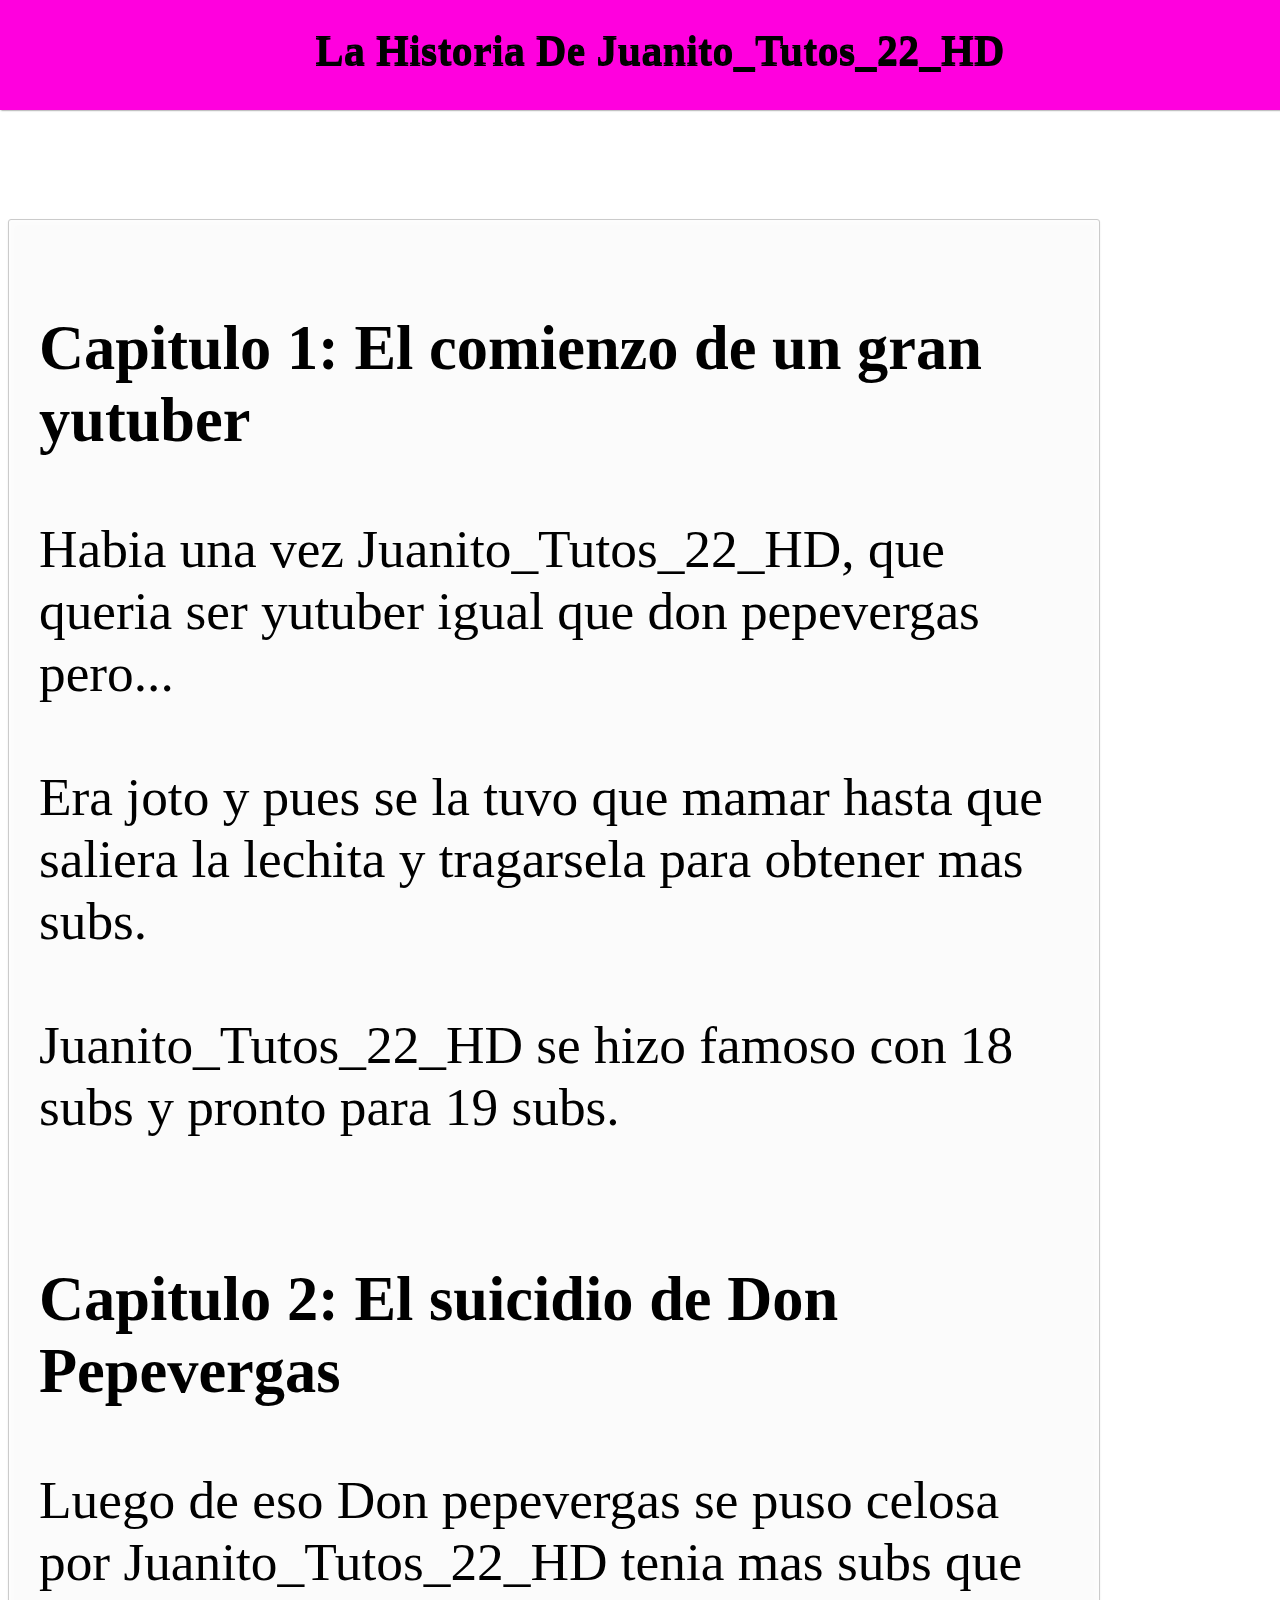
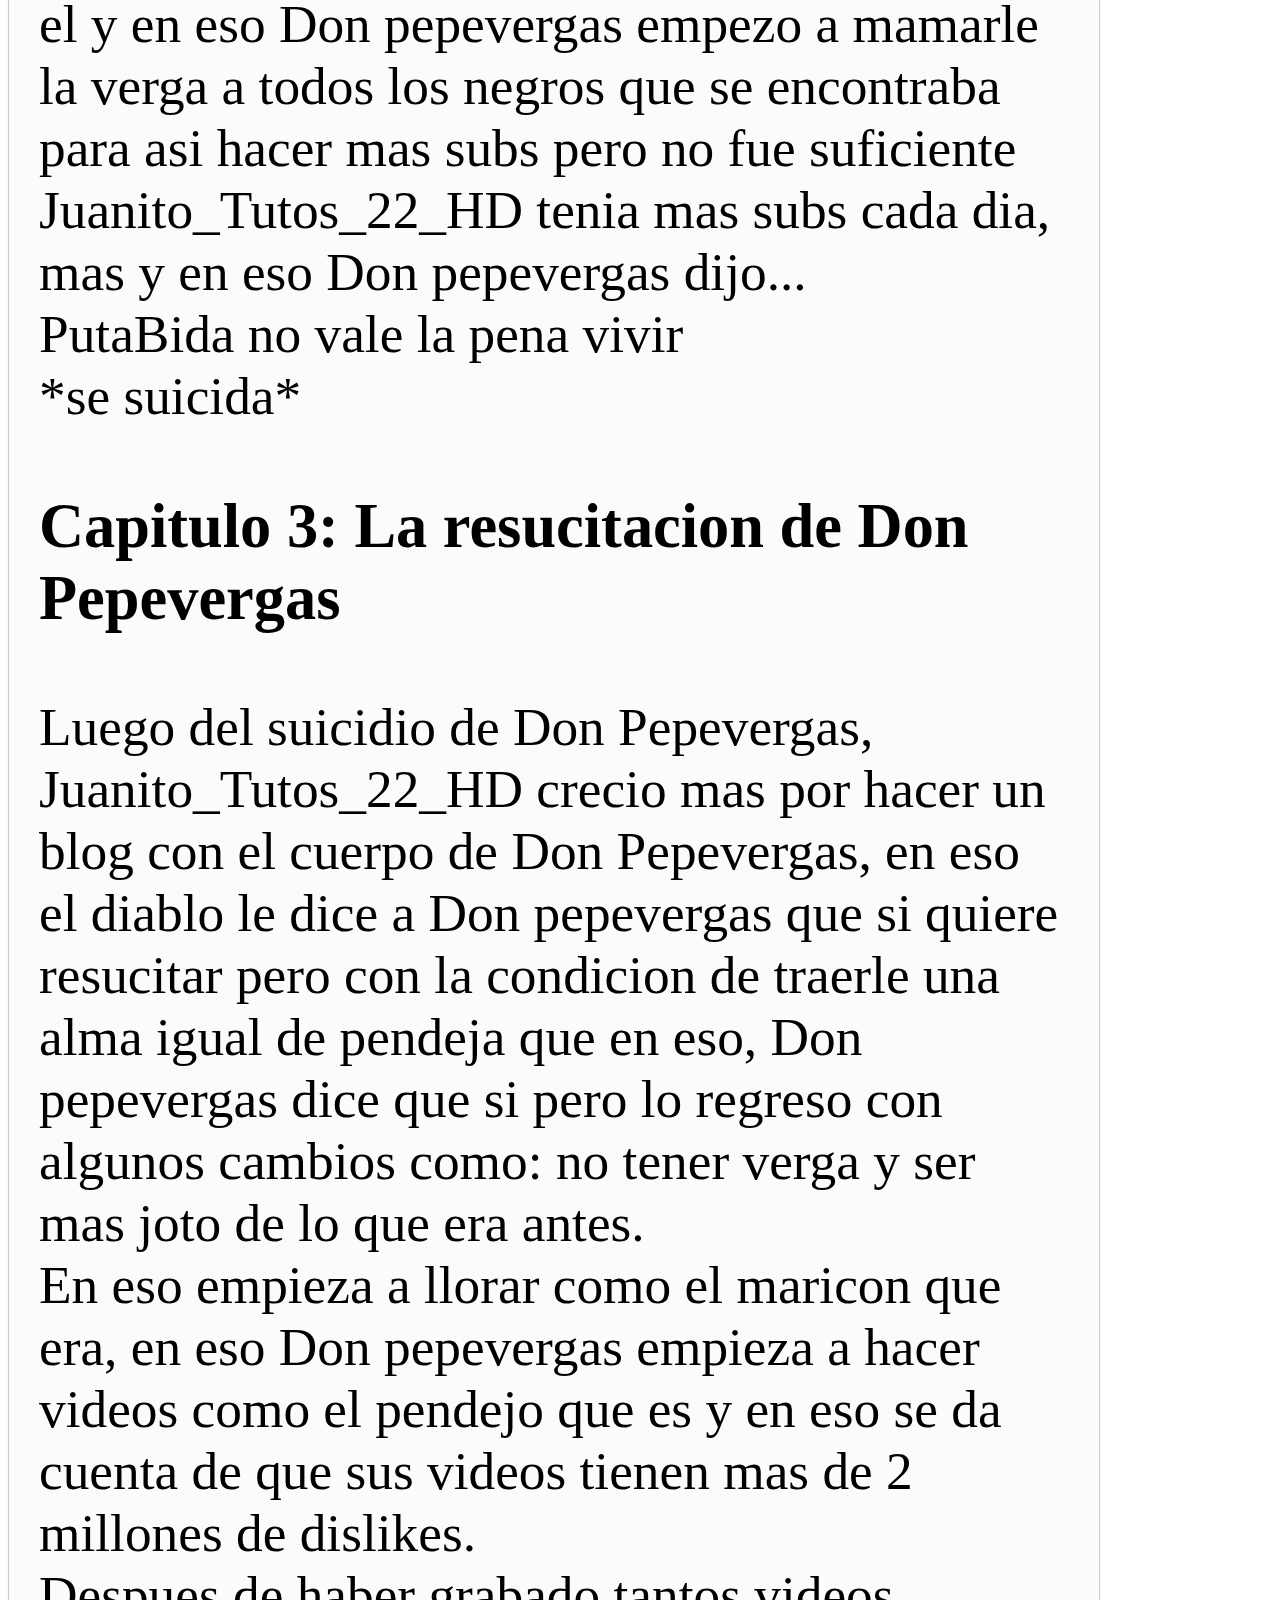
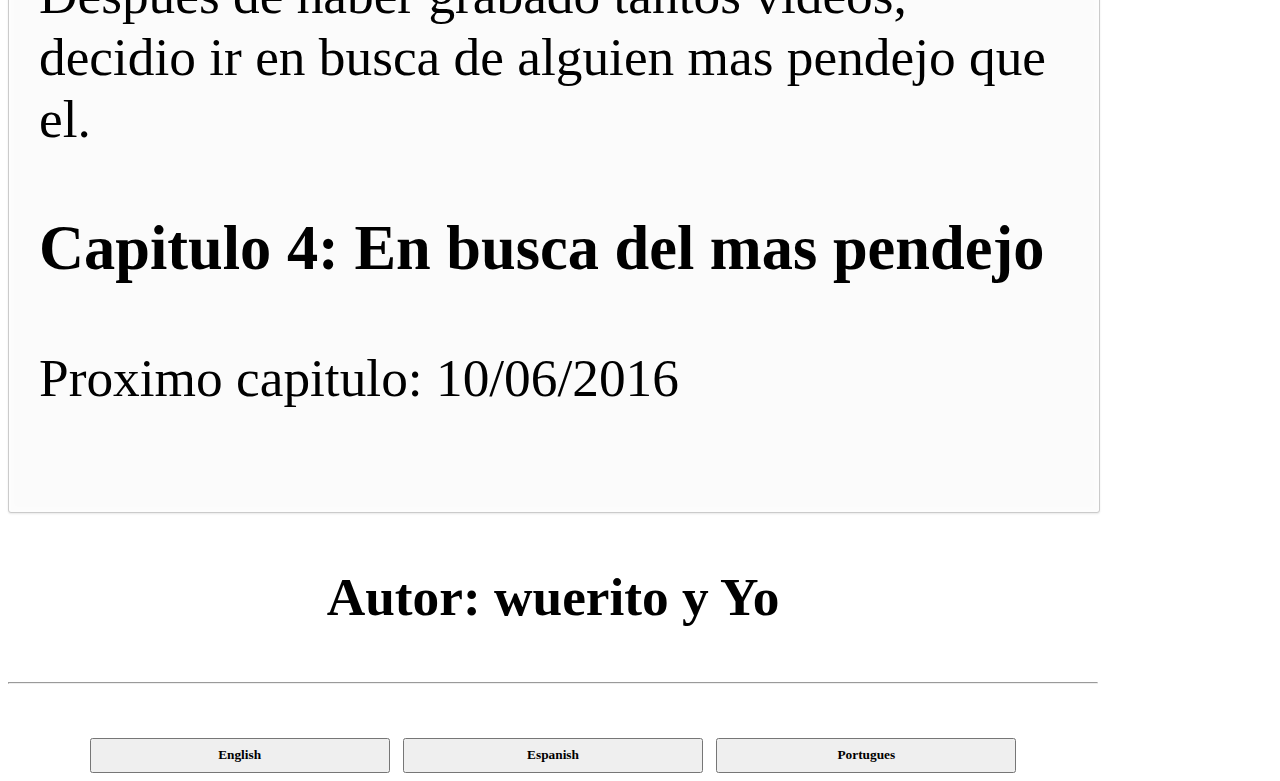
<file: index.html>
<!DOCTYPE html>
<html>
  <head>
	<meta name="theme-color" content="#FF00DE"/>
    <title>Juanito_Tutos_22_HD</title>
    <link href="stylesheets/styles.css" rel="stylesheet">
  </head>
  <body>
     
    <header>
	  <h1 style="font-size:80%;">La Historia De Juanito_Tutos_22_HD</h1>
	</header>
	
	<hr>
	
	<section>
    <h3>Capitulo 1: El comienzo de un gran yutuber</h3>
	
    <p>Habia una vez Juanito_Tutos_22_HD, que queria ser yutuber igual que don pepevergas pero...<br>
	  <br>
	  Era joto y pues se la tuvo que mamar hasta que saliera la lechita y tragarsela para obtener mas subs.<br>
	  <br>
	  Juanito_Tutos_22_HD se hizo famoso con 18 subs y pronto para 19 subs.<BR>
	  <br>
	 
	  <h3>Capitulo 2: El suicidio de Don Pepevergas</h3>
	  <p>Luego de eso Don pepevergas se puso celosa por Juanito_Tutos_22_HD tenia mas subs que el y en eso Don pepevergas empezo a mamarle la verga a todos los negros que se encontraba para asi hacer mas subs pero no fue suficiente Juanito_Tutos_22_HD tenia mas subs cada dia, mas y en eso Don pepevergas dijo...<br>
	  PutaBida no vale la pena vivir<br>*se suicida*</p>
	</p>
	
	<h3>Capitulo 3: La resucitacion de Don Pepevergas</h3>
    <p>Luego del suicidio de Don Pepevergas, Juanito_Tutos_22_HD crecio mas por hacer un blog con el cuerpo de Don Pepevergas, en eso el diablo le dice a Don pepevergas que si quiere resucitar pero con la condicion de traerle una alma igual de pendeja que en eso, Don pepevergas dice que si pero lo regreso con algunos cambios como: no tener verga y ser mas joto de lo que era antes.<br>
	  En eso empieza a llorar como el maricon que era, en eso Don pepevergas empieza a hacer videos como el pendejo que es  y en eso se da cuenta de que sus videos tienen mas de 2 millones de dislikes.<br>
	  Despues de haber grabado tantos videos, decidio ir en busca de alguien mas pendejo que el.
	</p>
	
	<h3>Capitulo 4: En busca del mas pendejo</h3>
	  <p>Proximo capitulo: 10/06/2016</p>
	</section>
	
	<footer>
	  <center><p id="autor">Autor: wuerito y Yo</p></center>
	  <hr>
	  <center><button id="english" onclick="window.location.href='english.html'">English</button>  <button id="español">Espanish</button>  <button id="br" onclick="window.location.href='br.html'">Portugues</button></center>
	</footer>
	
  </body>
</html>
</file>
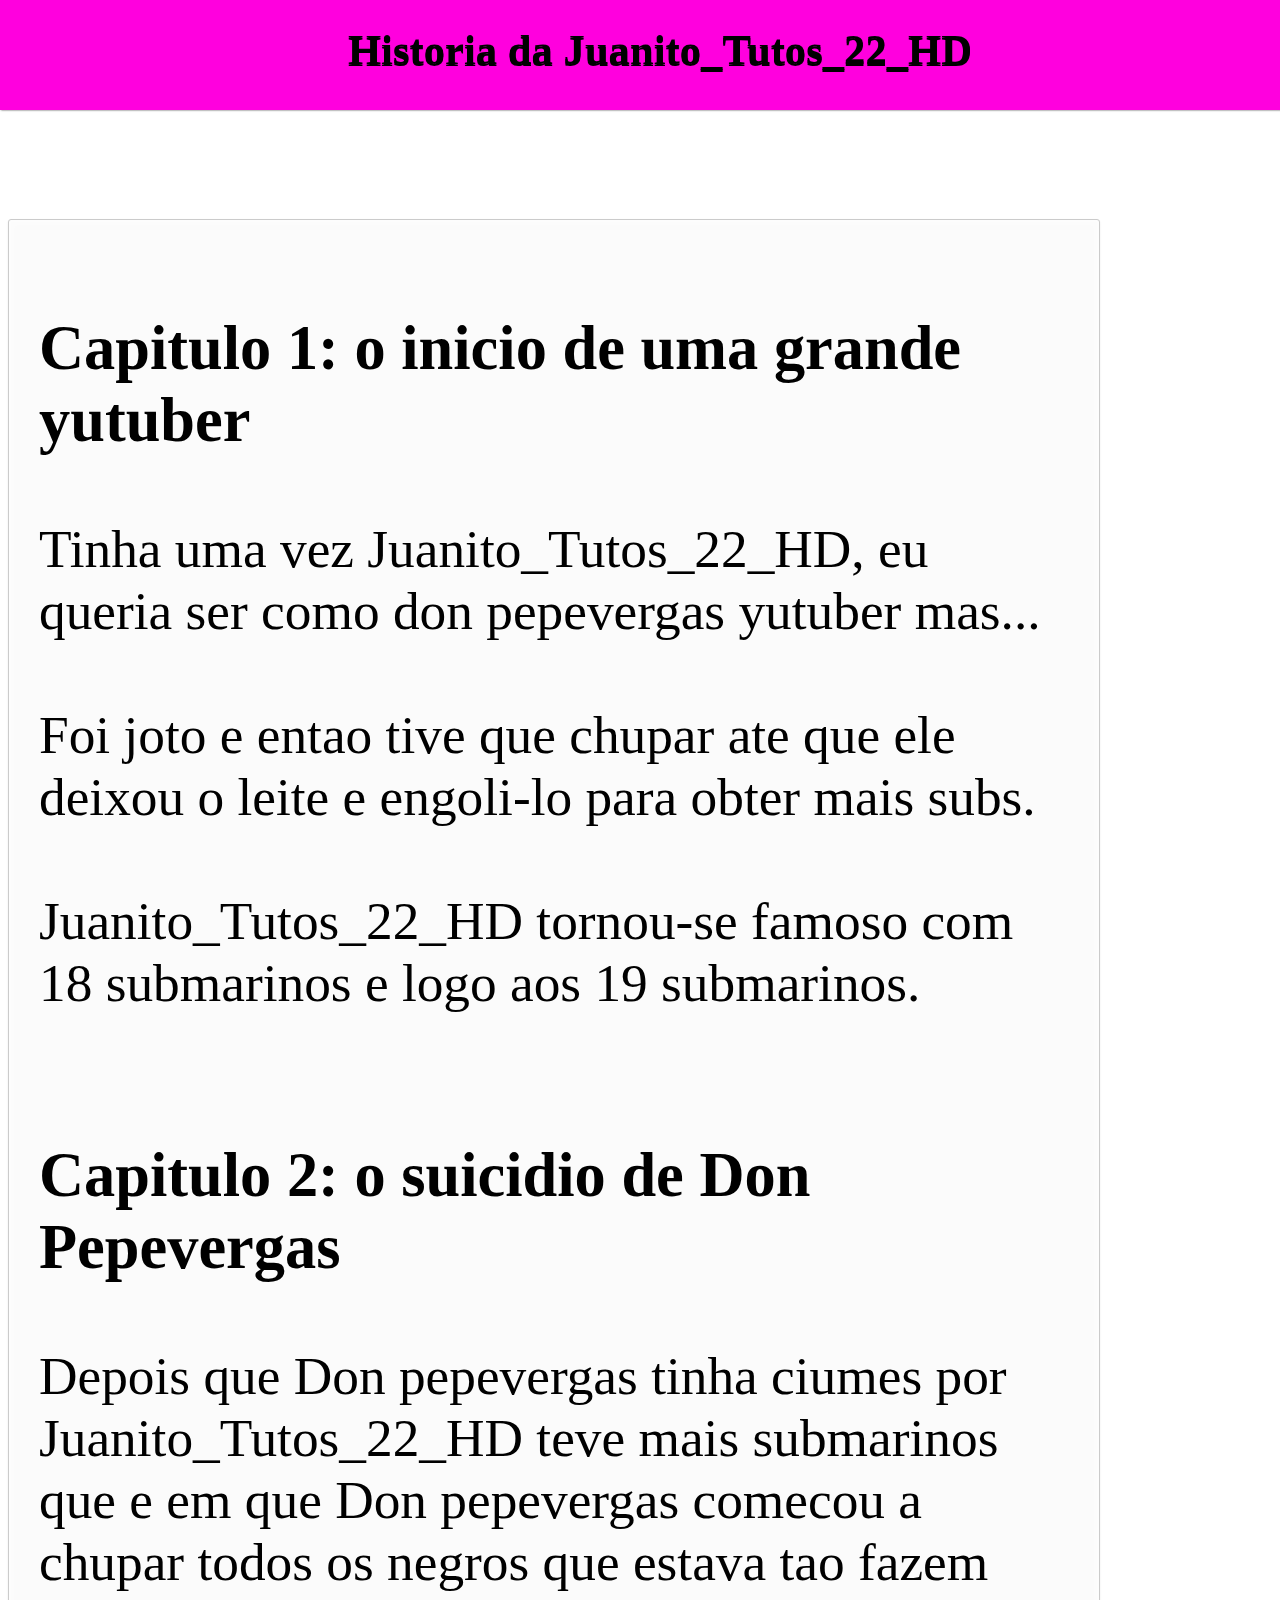
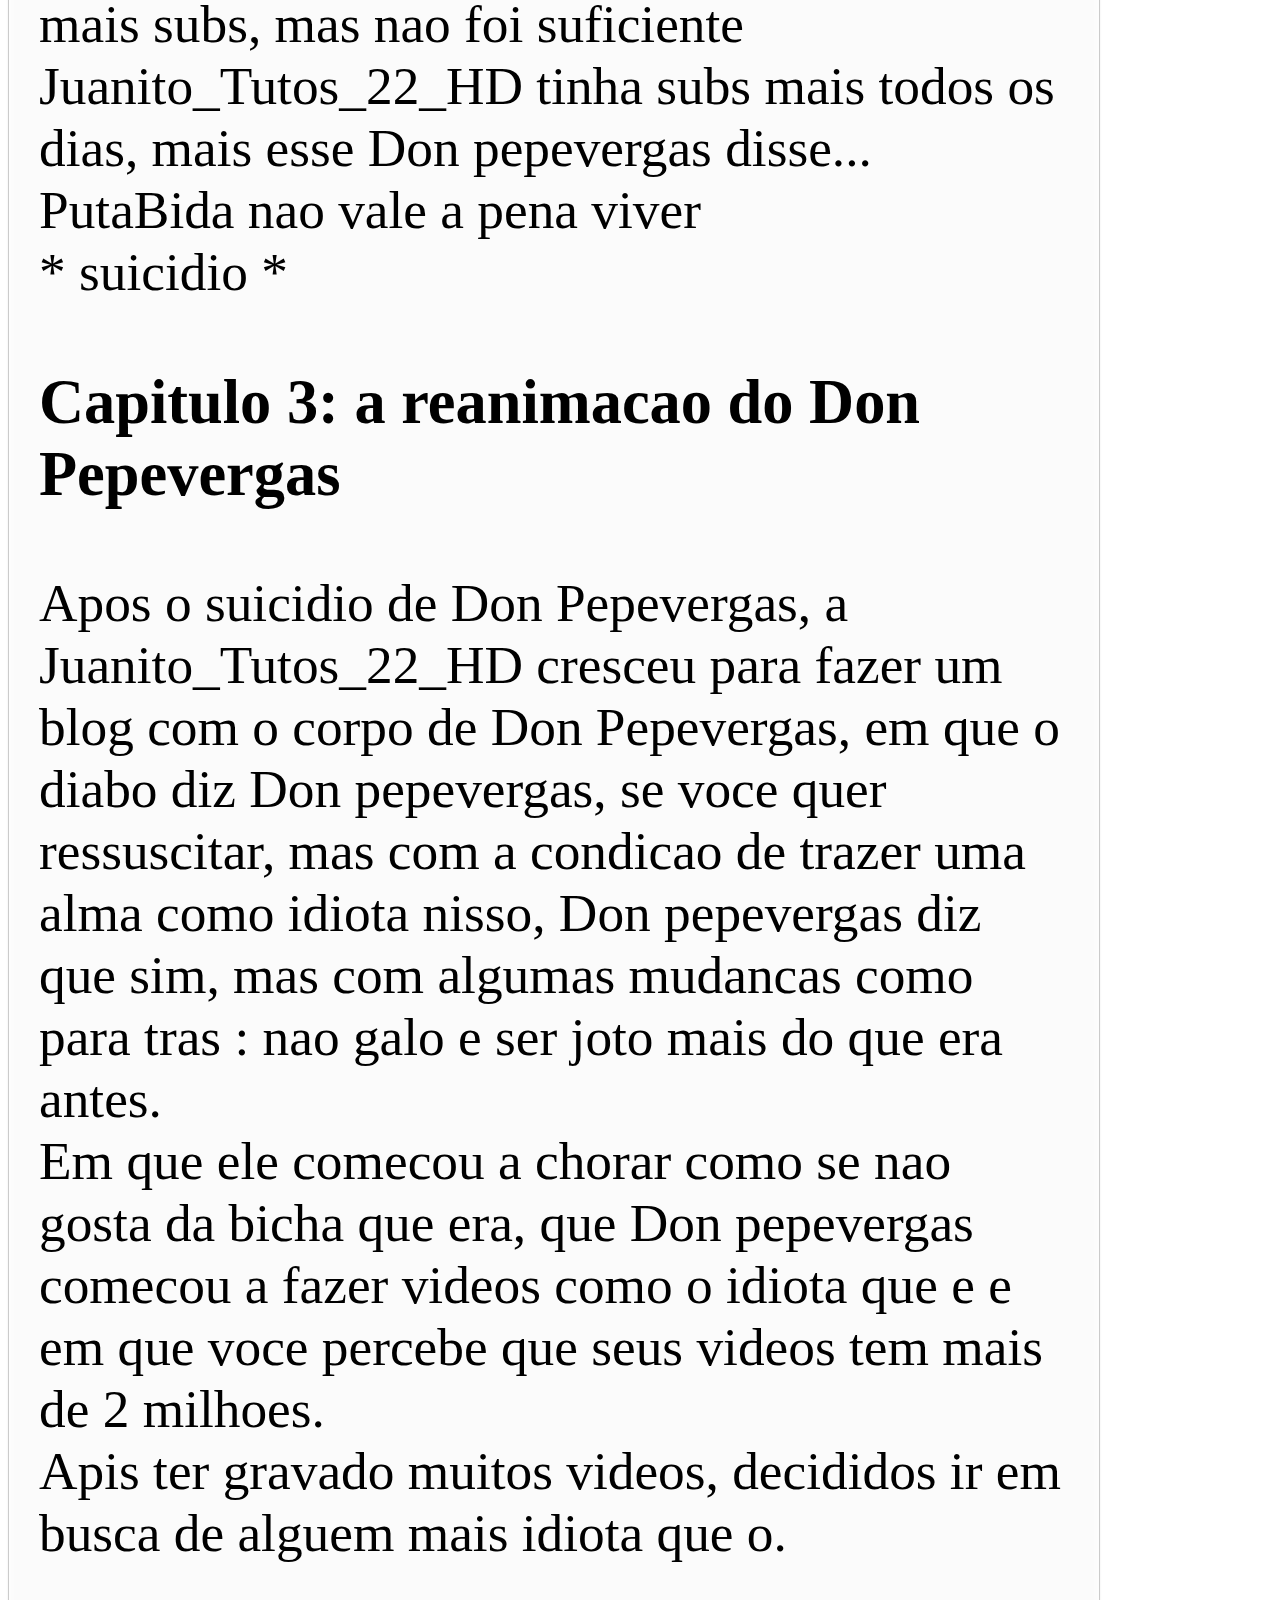
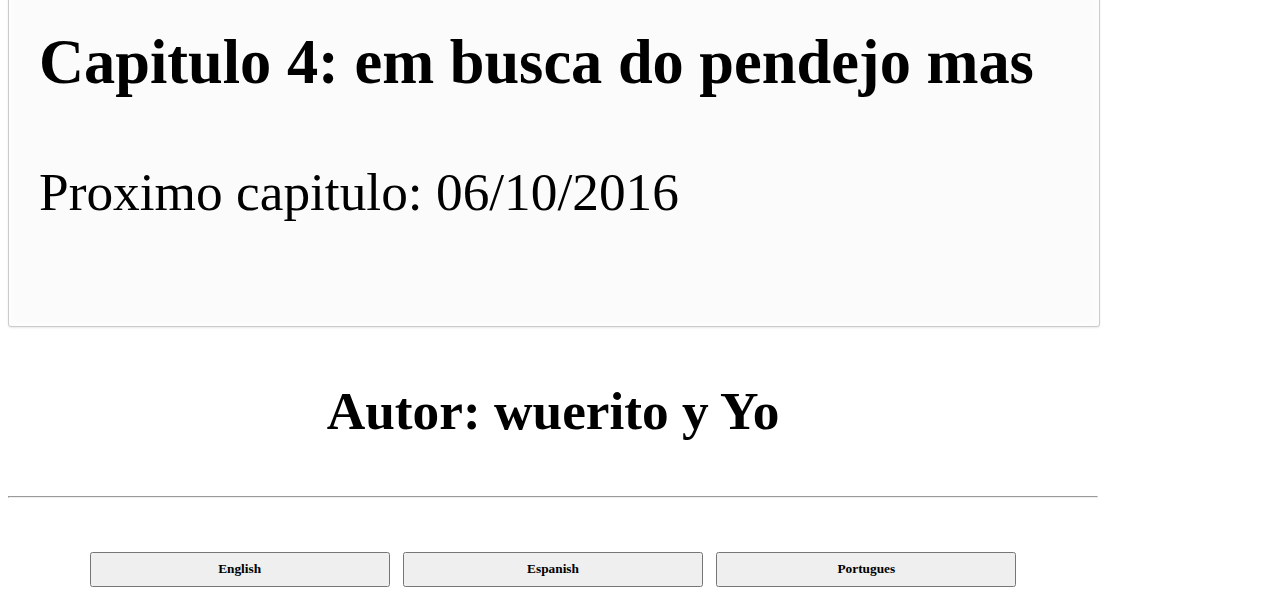
<file: br.html>
<!DOCTYPE html>
<html>
  <head>
	<meta name="theme-color" content="#FF00DE"/>
    <title>Juanito_Tutos_22_HD</title>
    <link href="stylesheets/styles.css" rel="stylesheet">
  </head>
  <body>

    <header>
	  <h1 style="font-size:80%;">Historia da Juanito_Tutos_22_HD</h1>
	</header>

	<hr>

	<section>
	  <h3>Capitulo 1: o inicio de uma grande yutuber</h3>

	  <p>Tinha uma vez Juanito_Tutos_22_HD, eu queria ser como don pepevergas yutuber mas... <br>
		<br>
		Foi joto e entao tive que chupar ate que ele deixou o leite e engoli-lo para obter mais subs. <br>
		<br>
		Juanito_Tutos_22_HD tornou-se famoso com 18 submarinos e logo aos 19 submarinos. <BR>
		<br>

		<h3>Capitulo 2: o suicidio de Don Pepevergas</h3>
		<p>Depois que Don pepevergas tinha ciumes por Juanito_Tutos_22_HD teve mais submarinos que e em que Don pepevergas comecou a chupar todos os negros que estava tao fazem mais subs, mas nao foi suficiente Juanito_Tutos_22_HD tinha subs mais todos os dias, mais esse Don pepevergas disse... <br>
		  PutaBida nao vale a pena viver <br>* suicidio *</p>
	  </p>

	  <h3>Capitulo 3: a reanimacao do Don Pepevergas</h3>
	  <p>Apos o suicidio de Don Pepevergas, a Juanito_Tutos_22_HD cresceu para fazer um blog com o corpo de Don Pepevergas, em que o diabo diz Don pepevergas, se voce quer ressuscitar, mas com a condicao de trazer uma alma como idiota nisso, Don pepevergas diz que sim, mas com algumas mudancas como para tras : nao galo e ser joto mais do que era antes. <br>
		Em que ele comecou a chorar como se nao gosta da bicha que era, que Don pepevergas comecou a fazer videos como o idiota que e e em que voce percebe que seus videos tem mais de 2 milhoes. <br>
		Apis ter gravado muitos videos, decididos ir em busca de alguem mais idiota que o.
	  </p>

	  <h3>Capitulo 4: em busca do pendejo mas</h3>
	  <p>Proximo capitulo: 06/10/2016</p>
	</section>

	<footer>
	  <center><p id="autor">Autor: wuerito y Yo</p></center>
	  <hr>
	  <center><button id="english" onclick="window.location.href='english.html'">English</button>  <button id="español" onclick="window.location.href='index.html'">Espanish</button>  <button id="br">Portugues</button></center>
	</footer>

  </body>
</html>
</file>
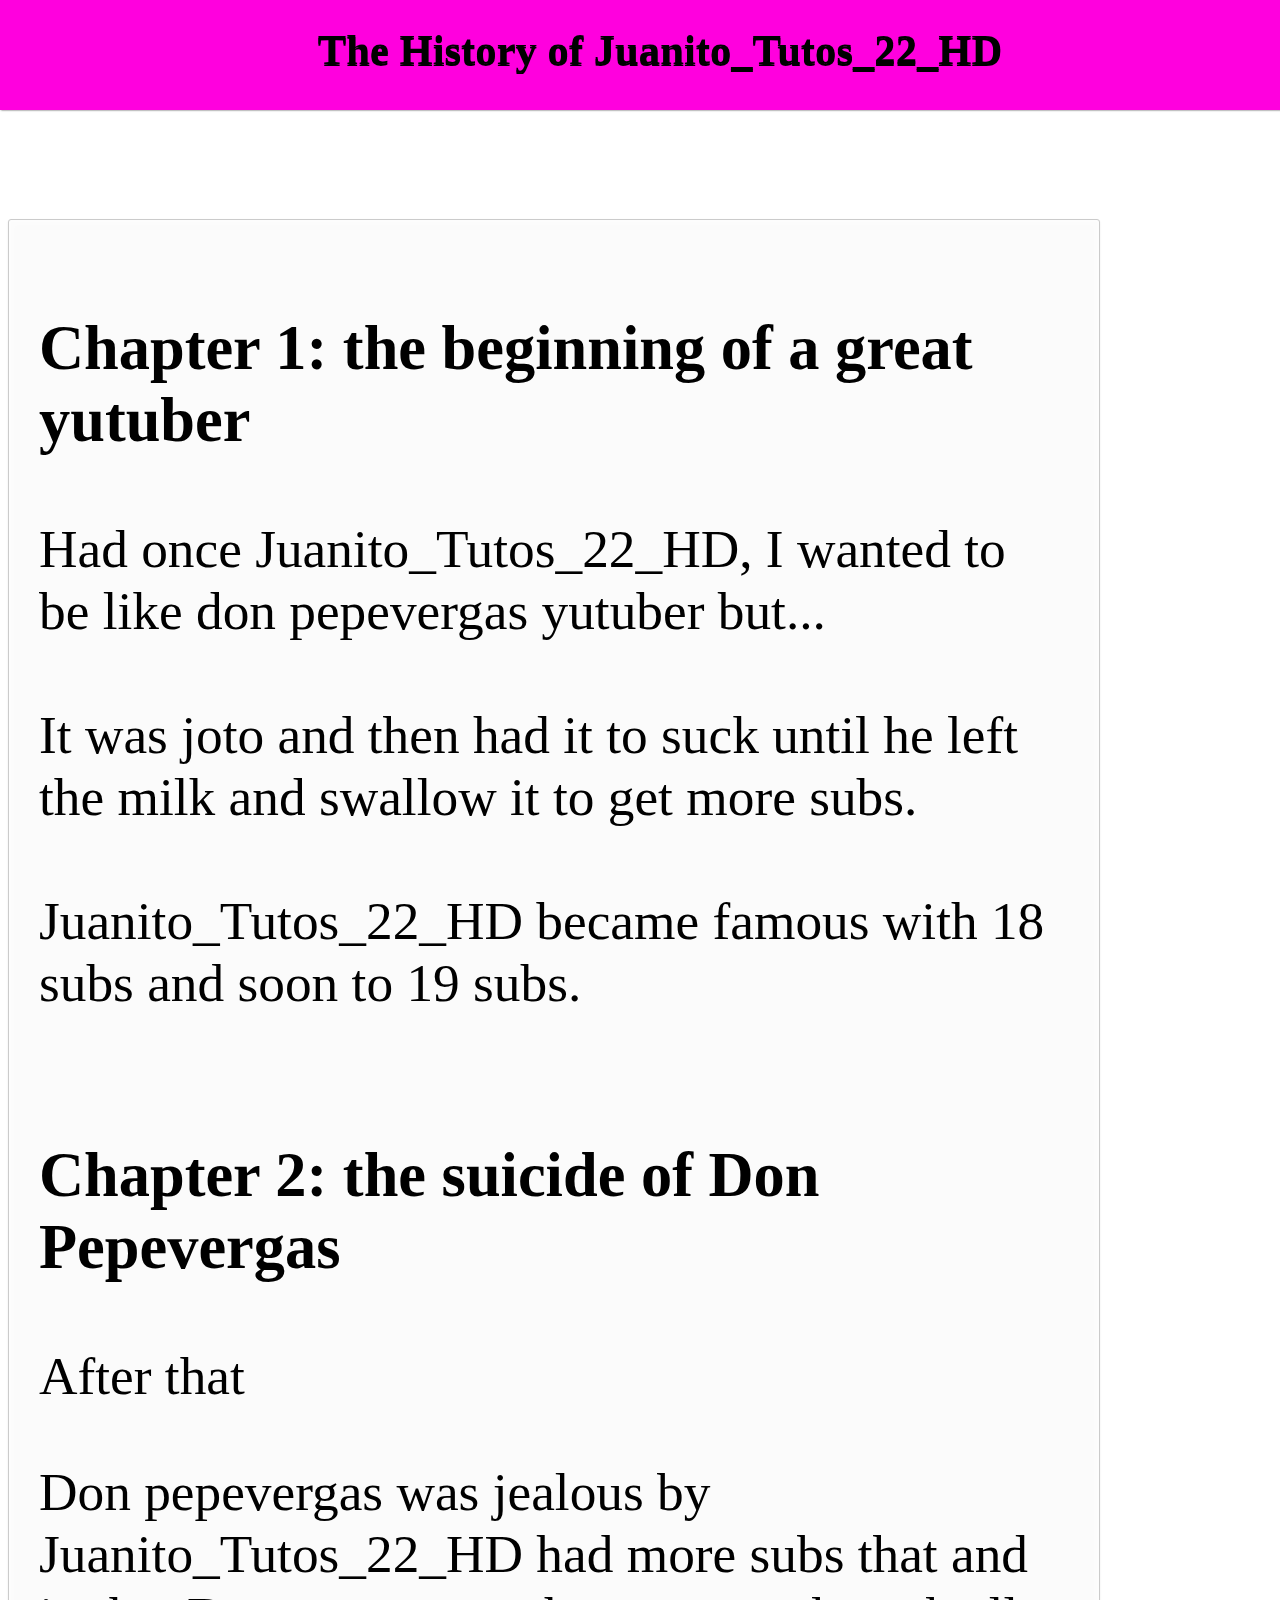
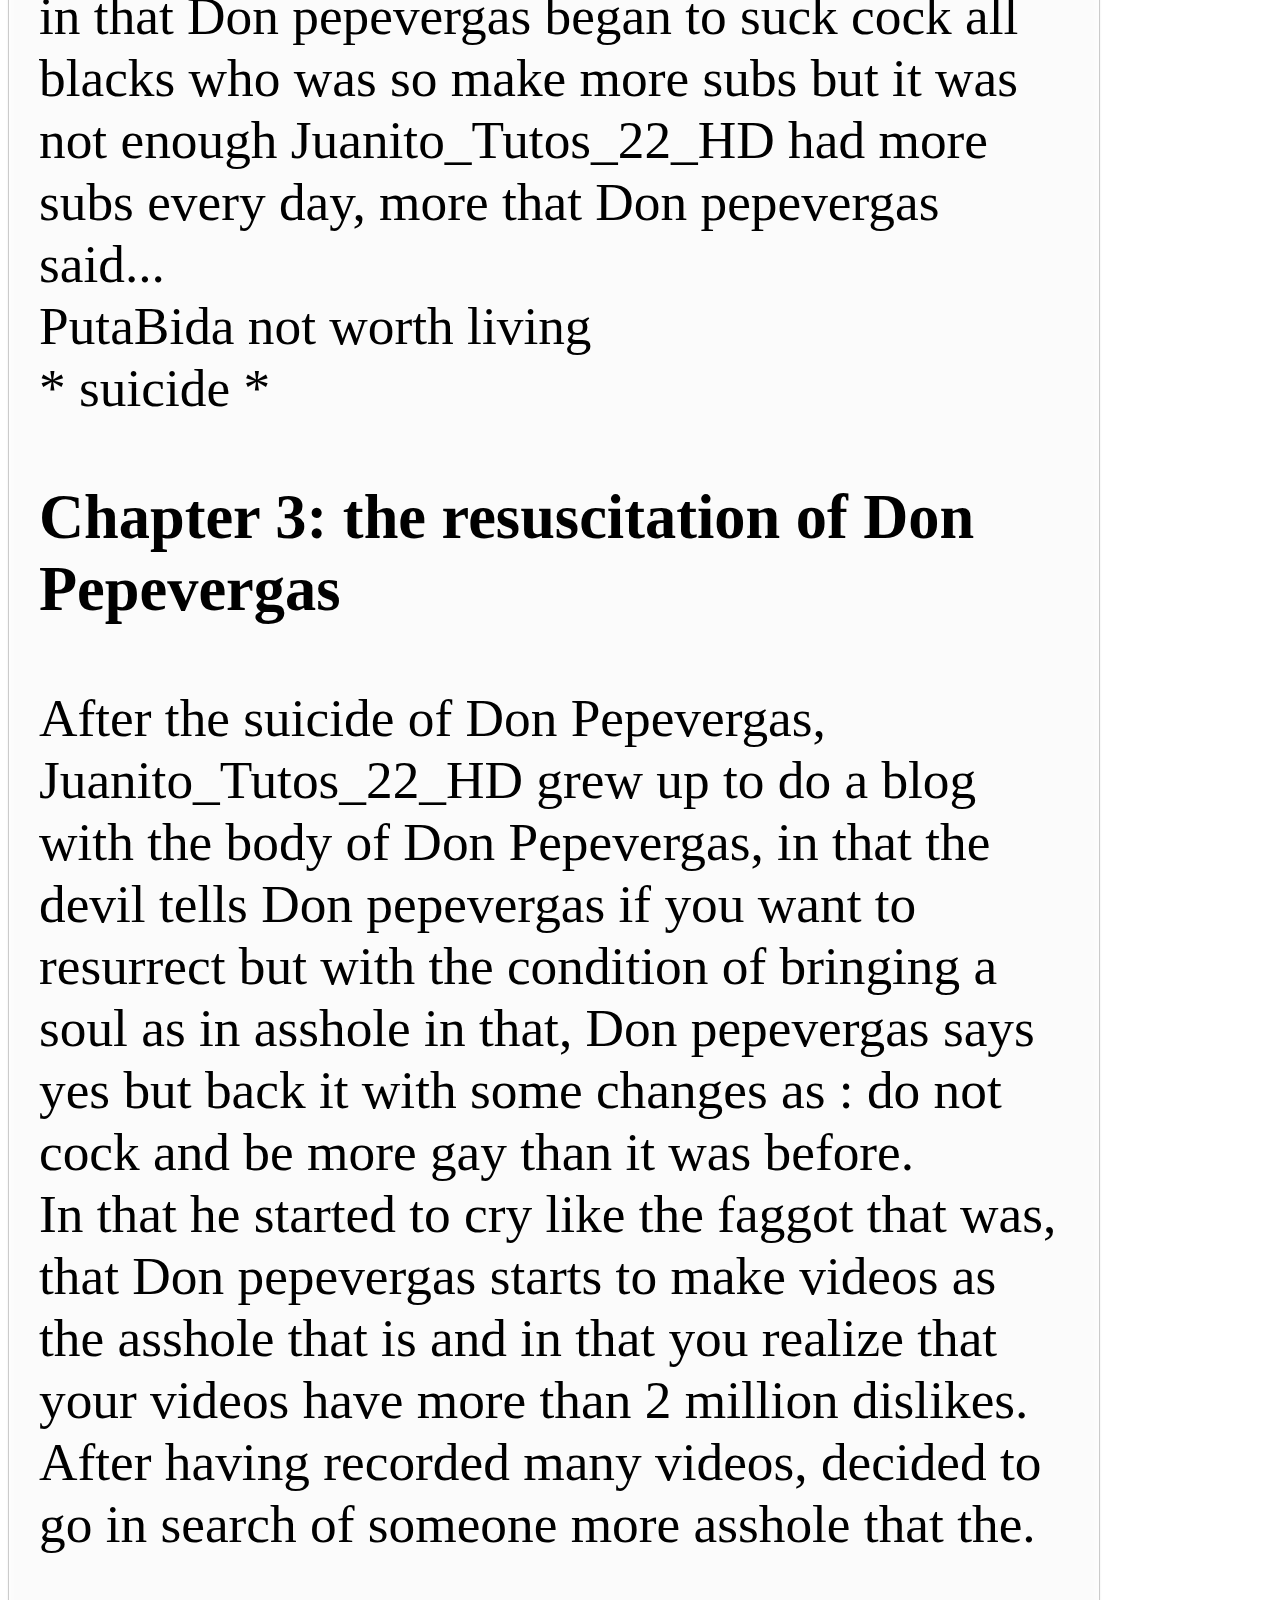
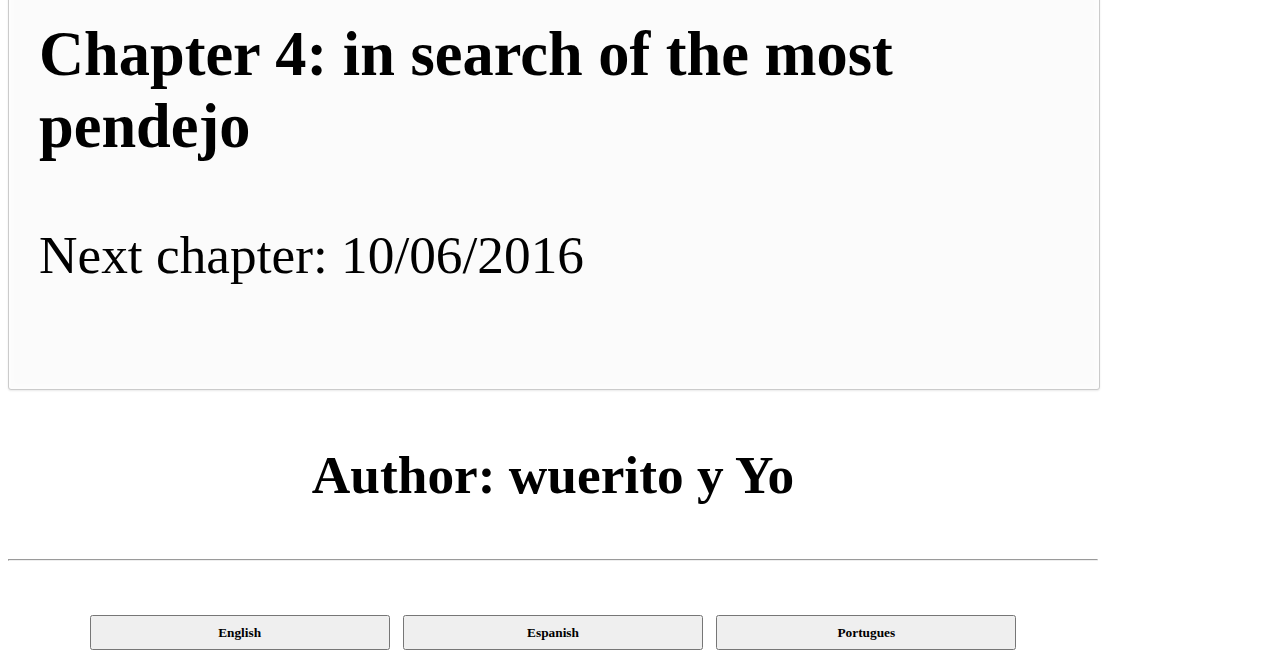
<file: english.html>
<!DOCTYPE html>
<html>
  <head>
	<meta name="theme-color" content="#FF00DE"/>
    <title>Juanito_Tutos_22_HD</title>
    <link href="stylesheets/styles.css" rel="stylesheet">
  </head>
  <body>

    <header>
	  <h1 style="font-size:80%;">The History of Juanito_Tutos_22_HD</h1>
	</header>

	<hr>

	<section>
	  <h3>Chapter 1: the beginning of a great yutuber</h3>

	  <p>Had once Juanito_Tutos_22_HD, I wanted to be like don pepevergas yutuber but... <br>
		<br>
		It was joto and then had it to suck until he left the milk and swallow it to get more subs. <br>
		<br>
		Juanito_Tutos_22_HD became famous with 18 subs and soon to 19 subs. <BR>
		<br>

		<h3>Chapter 2: the suicide of Don Pepevergas</h3>
		After that <p>Don pepevergas was jealous by Juanito_Tutos_22_HD had more subs that and in that Don pepevergas began to suck cock all blacks who was so make more subs but it was not enough Juanito_Tutos_22_HD had more subs every day, more that Don pepevergas said... <br>
		  PutaBida not worth living <br>* suicide *</p>
	  </p>

	  <h3>Chapter 3: the resuscitation of Don Pepevergas</h3>
	  <p>After the suicide of Don Pepevergas, Juanito_Tutos_22_HD grew up to do a blog with the body of Don Pepevergas, in that the devil tells Don pepevergas if you want to resurrect but with the condition of bringing a soul as in asshole in that, Don pepevergas says yes but back it with some changes as : do not cock and be more gay than it was before. <br>
		In that he started to cry like the faggot that was, that Don pepevergas starts to make videos as the asshole that is and in that you realize that your videos have more than 2 million dislikes. <br>
		After having recorded many videos, decided to go in search of someone more asshole that the.
	  </p>

	  <h3>Chapter 4: in search of the most pendejo</h3>
	  <p>Next chapter: 10/06/2016</p>
	</section>

	<footer>
	  <center><p id="autor">Author: wuerito y Yo</p></center>
	  <hr>
	  <center><button id="english">English</button>  <button id="español" onclick="window.location.href='index.html'">Espanish</button>  <button id="br" onclick="window.location.href='br.html'">Portugues</button></center>
	</footer>

  </body>
</html>
</file>
<file: stylesheets/styles.css>
body
{
  font-size: 40pt;
  width: 1100px;
}
@font-face {
  font-family: 'Copse';
  src: url("../copse-regular-webfont.eot");
  src: url("../copse-regular-webfont.eot?#iefix") format("embedded-opentype"), url("../copse-regular-webfont.woff") format("woff"), url("../copse-regular-webfont.ttf") format("truetype"), url("../copse-regular-webfont.svg#CopseRegular") format("svg");
  font-weight: normal;
  font-style: normal;
}
header {
  padding: 25px 20px 40px 20px;
  margin: 0;
  position: fixed;
  top: 0;
  left: 0;
  right: 0;
  width: 100%;
  height: 5%;
  text-align: center;
  background: #FF00DE;
  -moz-box-shadow: 1px 0px 2px rgba(0, 0, 0, 0.75);
  -webkit-box-shadow: 1px 0px 2px rgba(0, 0, 0, 0.75);
  -o-box-shadow: 1px 0px 2px rgba(0, 0, 0, 0.75);
  box-shadow: 1px 0px 2px rgba(0, 0, 0, 0.75);
  z-index: 99;
  -webkit-font-smoothing: antialiased;
  min-height: 0px;
}
header h1 {
  color: #000;
  text-shadow: 0px 2px 0px #000;
  margin: 0px;
  white-space: nowrap;
  overflow: hidden;
  text-overflow: ellipsis;
  -o-text-overflow: ellipsis;
  -ms-text-overflow: ellipsis;
}
section {
  width: 1030px;
  padding: 30px 30px 50px 30px;
  margin: 20px 0;
  margin-top: 190px;
  position: relative;
  background: #fbfbfb;
  -moz-border-radius: 3px;
  -webkit-border-radius: 3px;
  -o-border-radius: 3px;
  -ms-border-radius: 3px;
  -khtml-border-radius: 3px;
  border-radius: 3px;
  border: 1px solid #cbcbcb;
  -moz-box-shadow: 0px 1px 2px rgba(0, 0, 0, 0.09), inset 0px 0px 2px 2px rgba(255, 255, 255, 0.5), inset 0 0 5px 5px rgba(255, 255, 255, 0.4);
  -webkit-box-shadow: 0px 1px 2px rgba(0, 0, 0, 0.09), inset 0px 0px 2px 2px rgba(255, 255, 255, 0.5), inset 0 0 5px 5px rgba(255, 255, 255, 0.4);
  -o-box-shadow: 0px 1px 2px rgba(0, 0, 0, 0.09), inset 0px 0px 2px 2px rgba(255, 255, 255, 0.5), inset 0 0 5px 5px rgba(255, 255, 255, 0.4);
  box-shadow: 0px 1px 2px rgba(0, 0, 0, 0.09), inset 0px 0px 2px 2px rgba(255, 255, 255, 0.5), inset 0 0 5px 5px rgba(255, 255, 255, 0.4);
}
footer {
  background: #fff;
  width: 1090px;
}
#español {
  width: 300px;
  height: 35px;
  font-family: 'Quattrocento Sans';
  src: url("../fonts/quattrocentosans-bolditalic-webfont.eot");
  src: url("../fonts/quattrocentosans-bolditalic-webfont.eot?#iefix") format("embedded-opentype"), url("../fonts/quattrocentosans-bolditalic-webfont.woff") format("woff"), url("../fonts/quattrocentosans-bolditalic-webfont.ttf") format("truetype"), url("../fonts/quattrocentosans-bolditalic-webfont.svg#QuattrocentoSansBoldItalic") format("svg");
  font-weight: bold;
  font-style: bold;
}
#english {
  width: 300px;
  height: 35px;
  font-family: 'Quattrocento Sans';
  src: url("../fonts/quattrocentosans-bolditalic-webfont.eot");
  src: url("../fonts/quattrocentosans-bolditalic-webfont.eot?#iefix") format("embedded-opentype"), url("../fonts/quattrocentosans-bolditalic-webfont.woff") format("woff"), url("../fonts/quattrocentosans-bolditalic-webfont.ttf") format("truetype"), url("../fonts/quattrocentosans-bolditalic-webfont.svg#QuattrocentoSansBoldItalic") format("svg");
  font-weight: bold;
  font-style: bold;
}
#br {
  width: 300px;
  height: 35px;
  font-family: 'Quattrocento Sans';
  src: url("../fonts/quattrocentosans-bolditalic-webfont.eot");
  src: url("../fonts/quattrocentosans-bolditalic-webfont.eot?#iefix") format("embedded-opentype"), url("../fonts/quattrocentosans-bolditalic-webfont.woff") format("woff"), url("../fonts/quattrocentosans-bolditalic-webfont.ttf") format("truetype"), url("../fonts/quattrocentosans-bolditalic-webfont.svg#QuattrocentoSansBoldItalic") format("svg");
  font-weight: bold;
  font-style: bold;
}
#autor {
  font-family: 'Quattrocento Sans';
  src: url("../fonts/quattrocentosans-bolditalic-webfont.eot");
  src: url("../fonts/quattrocentosans-bolditalic-webfont.eot?#iefix") format("embedded-opentype"), url("../fonts/quattrocentosans-bolditalic-webfont.woff") format("woff"), url("../fonts/quattrocentosans-bolditalic-webfont.ttf") format("truetype"), url("../fonts/quattrocentosans-bolditalic-webfont.svg#QuattrocentoSansBoldItalic") format("svg");
  font-weight: bold;
  font-style: bold;
}
</file>
